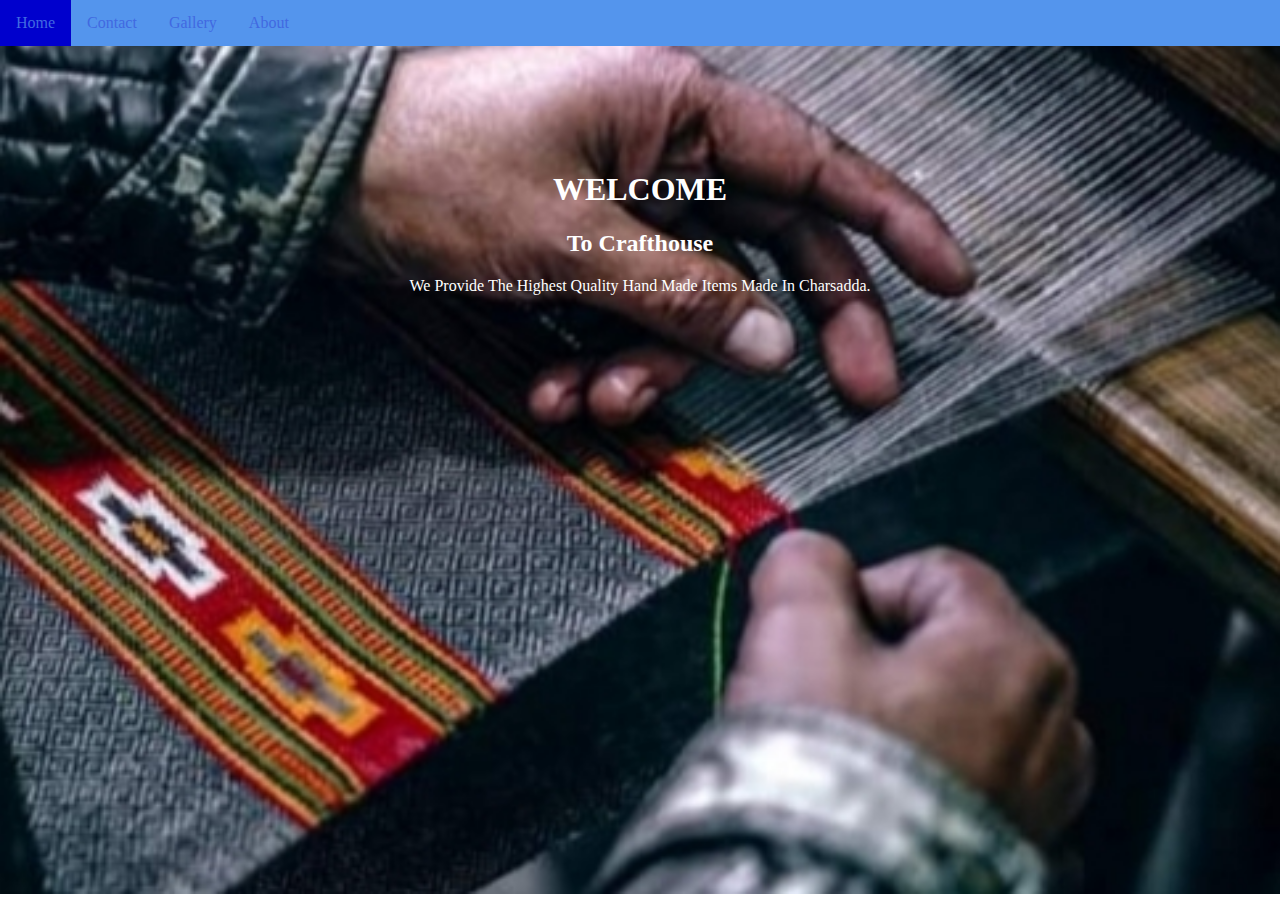
<file: index.html>
<!DOCTYPE html>
<html lang="en">
  <head>
    <meta charset="UTF-8" />
    <meta name="viewport" content="width=device-width, initial-scale=1.0" />
    <title>Document</title>
    <link rel="stylesheet" href="./style.css" />
  </head>
  <body>
    <ul>
      <li><a class="active" href="./index.html">Home</a></li>
      <li><a href="./contact.html">Contact</a></li>
      <li><a href="./gallery.html">Gallery</a></li>
      <li><a href="./about.html">About</a></li>
    </ul>
    <div class="text">
      <h1>WELCOME</h1>
      <h2>To Crafthouse</h2>
      We Provide The Highest Quality Hand Made Items Made In Charsadda.
    </div>
  </body>
</html>
</file>
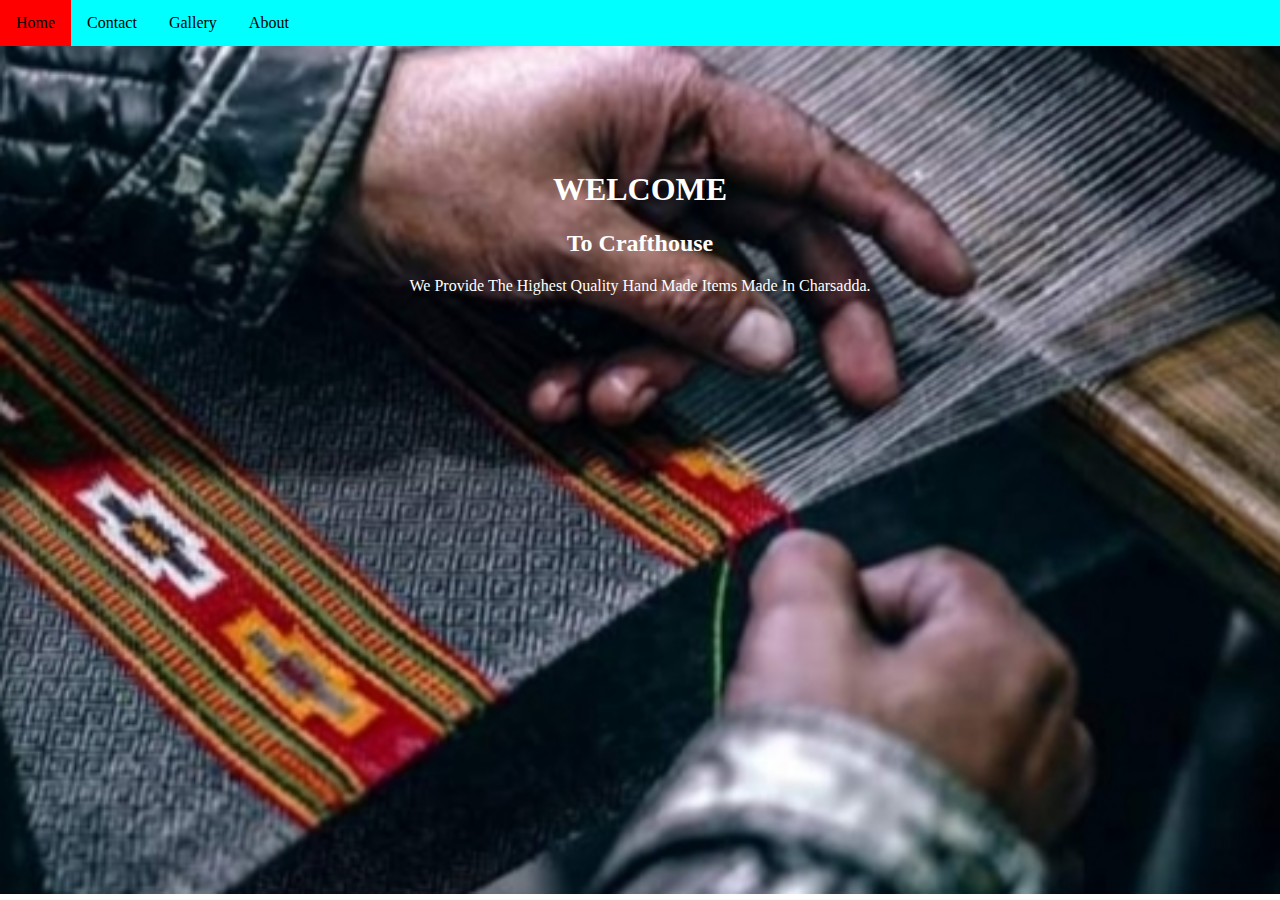
<file: crafthouse/index.html>
<!DOCTYPE html>
<html lang="en">
  <head>
    <meta charset="UTF-8" />
    <meta name="viewport" content="width=device-width, initial-scale=1.0" />
    <title>Document</title>
    <link rel="stylesheet" href="./style.css" />
  </head>
  <body>
    <ul>
      <li><a class="active" href="./index.html">Home</a></li>
      <li><a href="./contact.html">Contact</a></li>
      <li><a href="./gallery.html">Gallery</a></li>
      <li><a href="./about.html">About</a></li>
    </ul>
    <div class="text">
      <h1>WELCOME</h1>
      <h2>To Crafthouse</h2>
      We Provide The Highest Quality Hand Made Items Made In Charsadda.
    </div>
  </body>
</html>
</file>
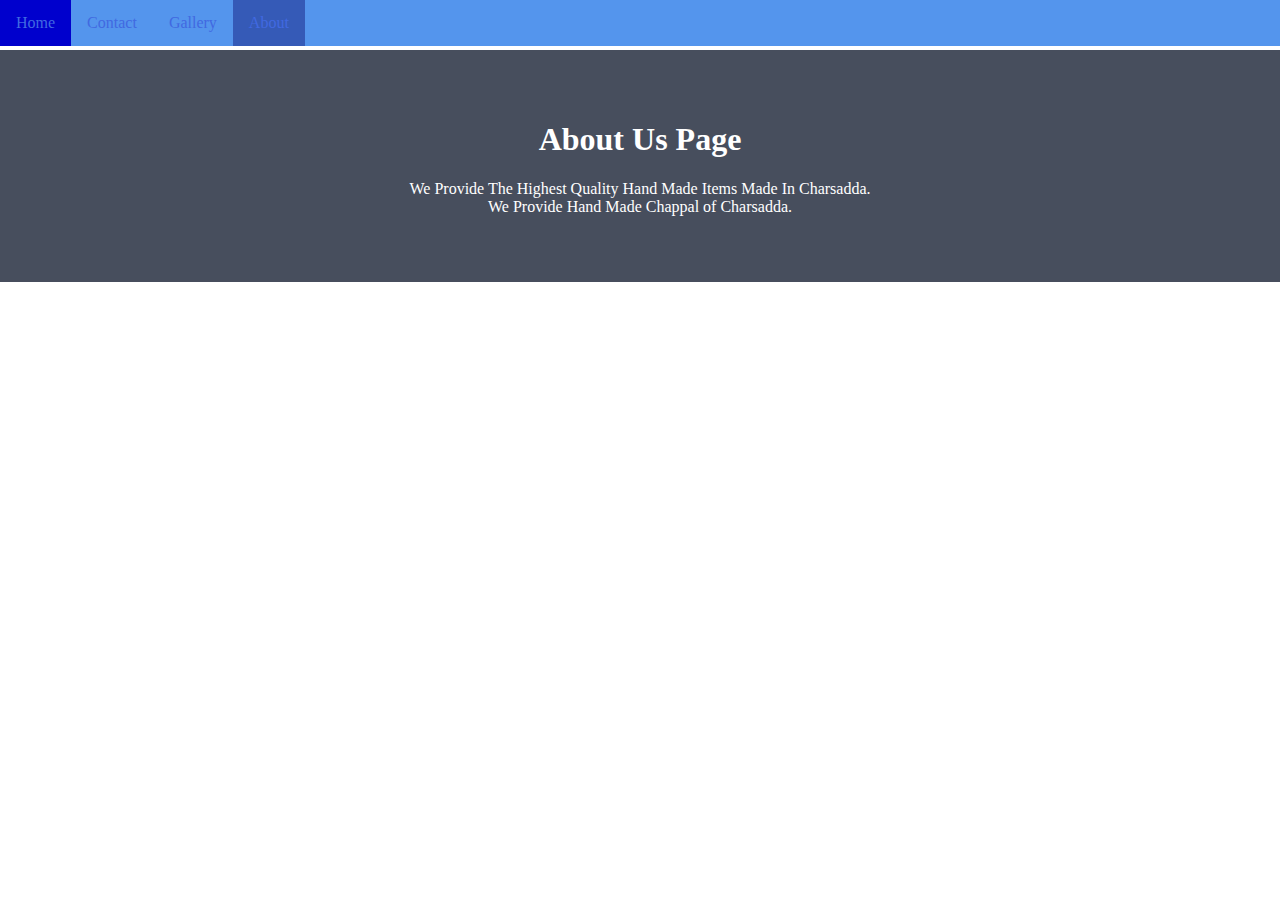
<file: about.html>
<!DOCTYPE html>
<html lang="en">
  <head>
    <meta charset="UTF-8" />
    <meta name="viewport" content="width=device-width, initial-scale=1.0" />
    <title>Document</title>
    <link rel="stylesheet" href="./about.css" />
  </head>
  <body>
    <ul>
      <li><a href="./index.html">Home</a></li>
      <li><a href="./contact.html">Contact</a></li>
      <li><a href="./gallery.html">Gallery</a></li>
      <li><a class="active" href="./about.html">About</a></li>
    </ul>
    <div class="about">
      <h1>About Us Page</h1>
      <p>
        We Provide The Highest Quality Hand Made Items Made In Charsadda. <br />
        We Provide Hand Made Chappal of Charsadda.
      </p>
    </div>
  </body>
</html>
</file>
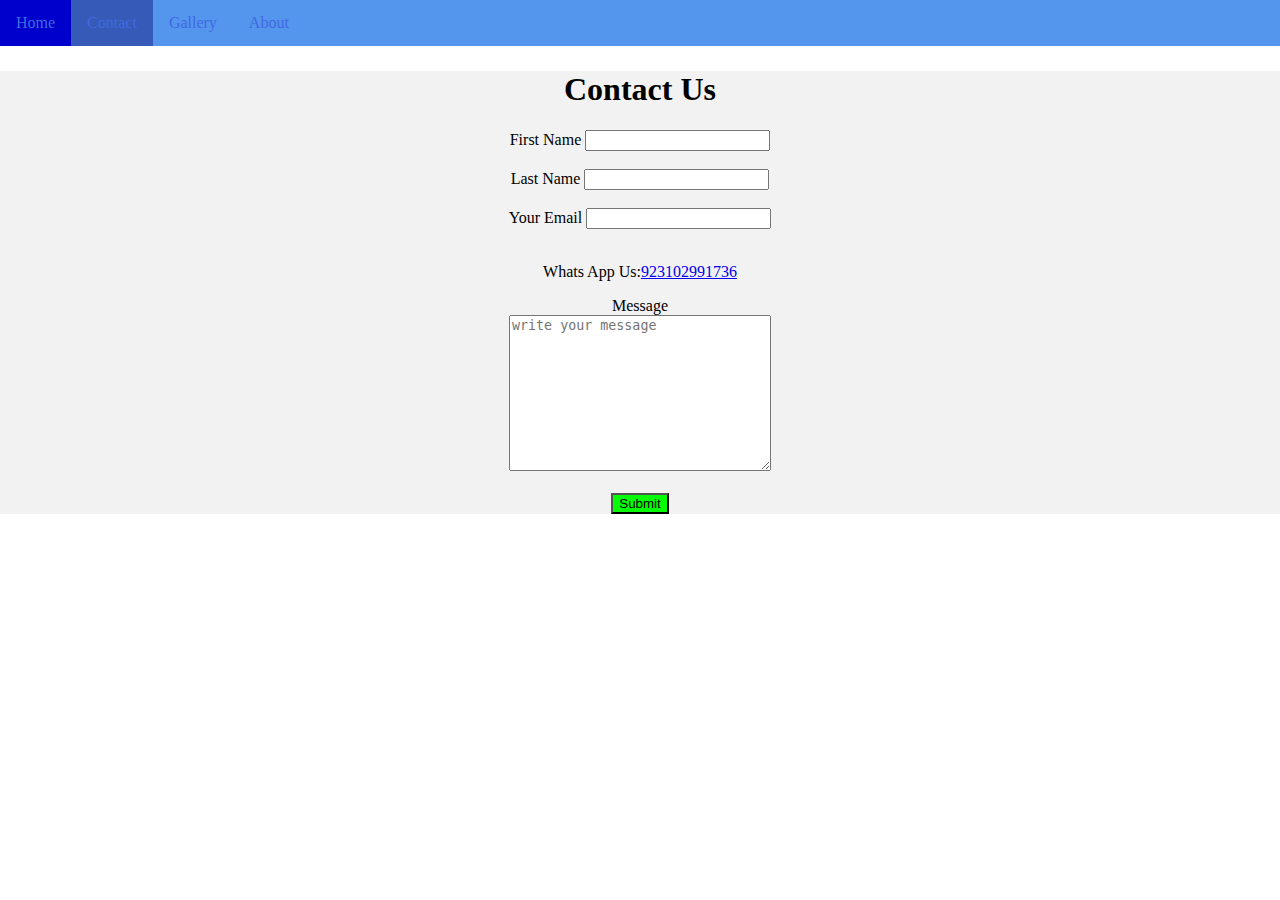
<file: contact.html>
<!DOCTYPE html>
<html lang="en">
  <head>
    <meta charset="UTF-8" />
    <meta name="viewport" content="width=device-width, initial-scale=1.0" />
    <title>Document</title>
    <link rel="stylesheet" href="./contact.css" />
  </head>
  <body>
    <ul>
      <li><a href="./index.html">Home</a></li>
      <li><a class="active" href="./contact.html">Contact</a></li>
      <li><a href="./gallery.html">Gallery</a></li>
      <li><a href="./about.html">About</a></li>
    </ul>
    <div class="contact">
      <h1>Contact Us</h1>
      <form action="">
        <label for="">First Name </label>
        <input type="text" id="fnamee" form="fname" required /><br /><br />
        <label for="">Last Name</label>
        <input type="text" name="astname" id="lastname" required /><br /><br />
        <label for="">Your Email </label>
        <input type="text" id=" Your Email" name="Email" required /><br />
        <br />
        <p>
          Whats App Us:<a
            target="_blank"
            href="https://wa.me/923102991736/?text=Hello I Need A Chappel"
            >923102991736</a
          >
        </p>
        <label for="message">Message</label> <br />
        <textarea
          name="message"
          id="message"
          cols="30"
          rows="10"
          placeholder="write your message"
        ></textarea
        ><br /><br />
        <input class="submit" type="submit" submit />
      </form>
    </div>
  </body>
</html>
</file>
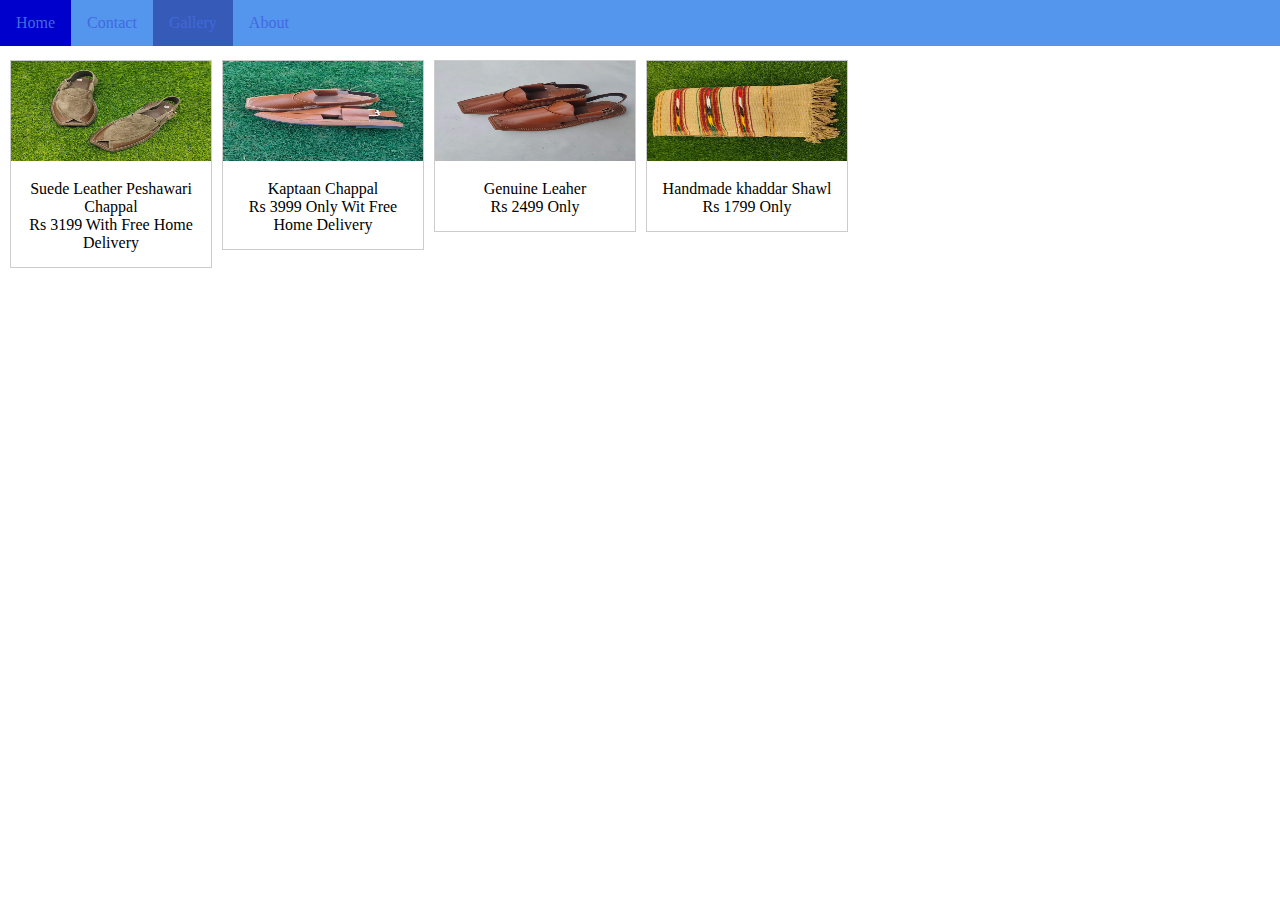
<file: gallery.html>
<!DOCTYPE html>
<html lang="en">
  <head>
    <meta charset="UTF-8" />
    <meta name="viewport" content="width=device-width, initial-scale=1.0" />
    <title>Document</title>
    <link rel="stylesheet" href="./gallery.css" />
  </head>
  <body>
    <ul>
      <li><a href="./index.html">Home</a></li>
      <li><a href="./contact.html">Contact</a></li>
      <li><a class="active" href="./gallery.html">Gallery</a></li>
      <li><a href="./about.html">About</a></li>
    </ul>
    <div class="gallery">
      <a target="_blank" href="./WhatsApp Image 2023-10-04 at 9.12.16 AM.jpeg">
        <img
          src="./WhatsApp Image 2023-10-04 at 9.12.16 AM.jpeg"
          alt=""
          width="200"
          height="100"
        />
      </a>
      <div class="des">
        Suede Leather Peshawari Chappal<br />
        Rs 3199 With Free Home Delivery
      </div>
    </div>
    <div class="gallery">
      <a target="_blank" href="./WhatsApp Image 2023-10-04 at 9.45.09 AM.jpeg"
        ><img
          src="./WhatsApp Image 2023-10-04 at 9.45.09 AM.jpeg"
          alt=""
          width="200"
          height="100"
      /></a>
      <div class="des">
        Kaptaan Chappal <br />Rs 3999 Only Wit Free Home Delivery
      </div>
    </div>
    <div class="gallery">
      <a target="_blank" href="./WhatsApp Image 2023-10-04 at 9.41.56 AM.jpeg">
        <img
          src="./WhatsApp Image 2023-10-04 at 9.41.56 AM.jpeg"
          alt=""
          width="200"
          height="100"
        />
      </a>
      <div class="des">
        Genuine Leaher <br />
        Rs 2499 Only
      </div>
    </div>
    <div class="gallery">
      <a target="_blank" href="./WhatsApp Image 2023-10-04 at 9.38.42 AM.jpeg">
        <img
          src="./WhatsApp Image 2023-10-04 at 9.38.42 AM.jpeg"
          alt=""
          width="200"
          height="100"
        />
      </a>
      <div class="des">
        Handmade khaddar Shawl <br />
        Rs 1799 Only
      </div>
    </div>
  </body>
</html>
</file>
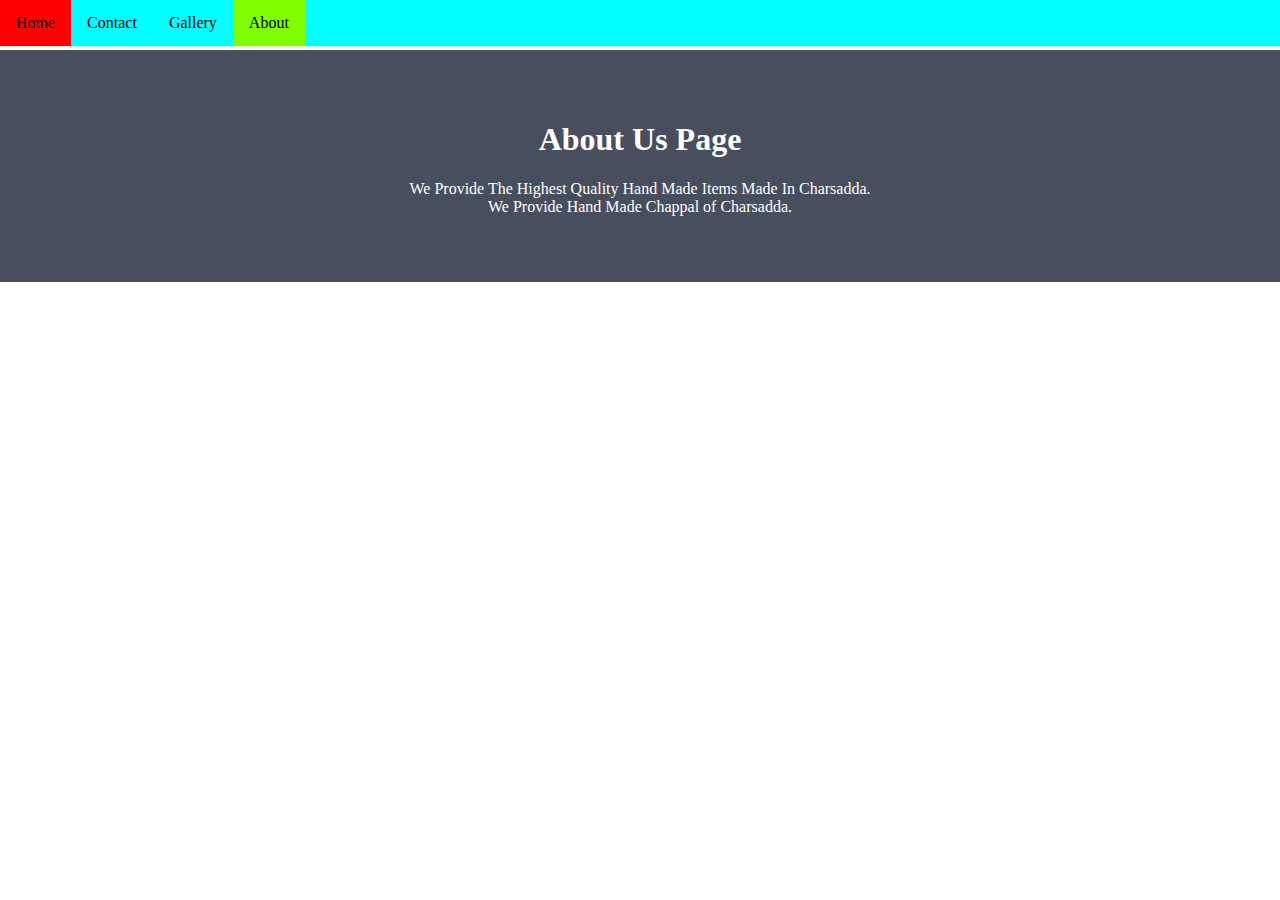
<file: crafthouse/about.html>
<!DOCTYPE html>
<html lang="en">
  <head>
    <meta charset="UTF-8" />
    <meta name="viewport" content="width=device-width, initial-scale=1.0" />
    <title>Document</title>
    <link rel="stylesheet" href="./about.css" />
  </head>
  <body>
    <ul>
      <li><a href="./index.html">Home</a></li>
      <li><a href="./contact.html">Contact</a></li>
      <li><a href="./gallery.html">Gallery</a></li>
      <li><a class="active" href="./about.html">About</a></li>
    </ul>
    <div class="about">
      <h1>About Us Page</h1>
      <p>
        We Provide The Highest Quality Hand Made Items Made In Charsadda. <br />
        We Provide Hand Made Chappal of Charsadda.
      </p>
    </div>
  </body>
</html>
</file>
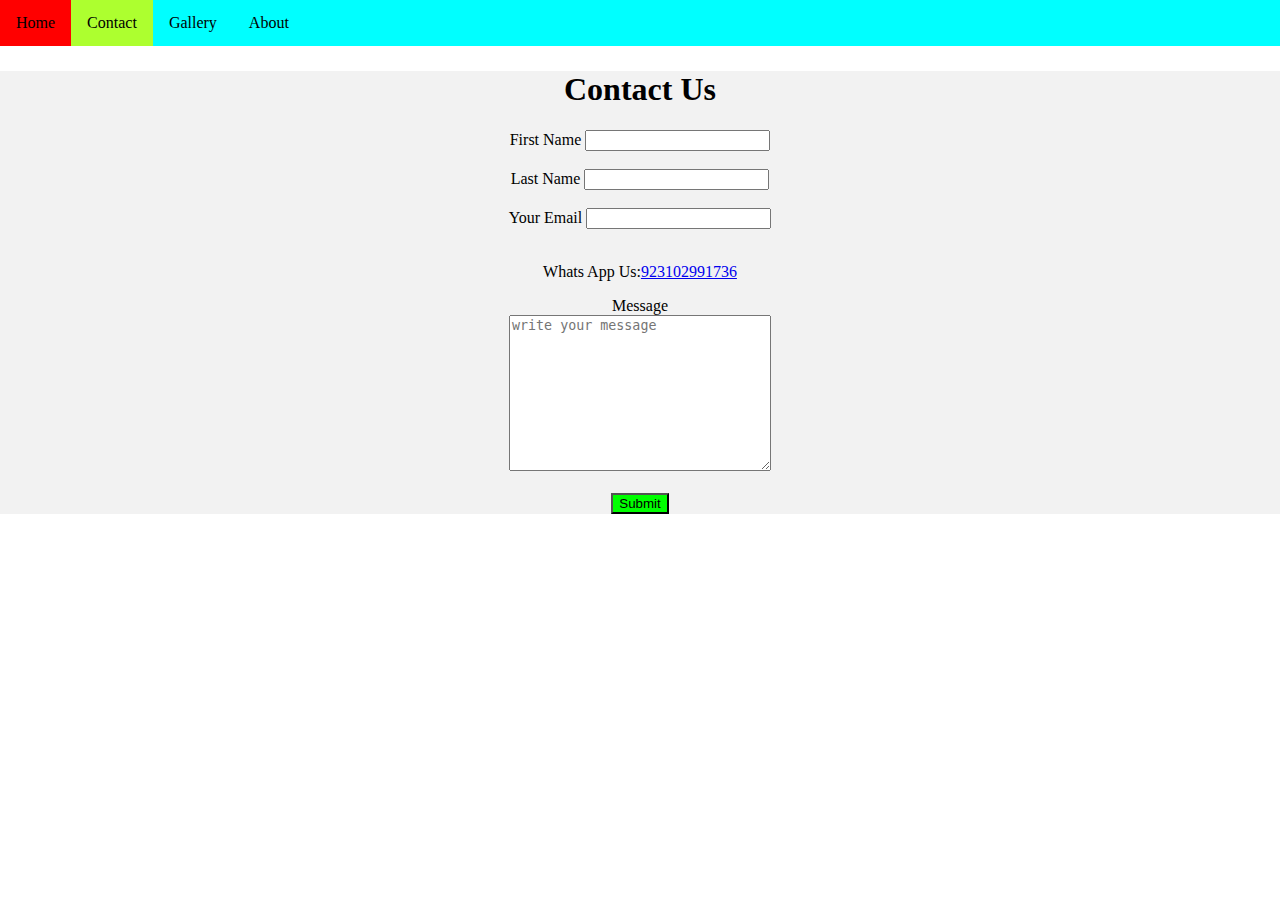
<file: crafthouse/contact.html>
<!DOCTYPE html>
<html lang="en">
  <head>
    <meta charset="UTF-8" />
    <meta name="viewport" content="width=device-width, initial-scale=1.0" />
    <title>Document</title>
    <link rel="stylesheet" href="./contact.css" />
  </head>
  <body>
    <ul>
      <li><a href="./index.html">Home</a></li>
      <li><a class="active" href="./contact.html">Contact</a></li>
      <li><a href="./gallery.html">Gallery</a></li>
      <li><a href="./about.html">About</a></li>
    </ul>
    <div class="contact">
      <h1>Contact Us</h1>
      <form action="">
        <label for="">First Name </label>
        <input type="text" id="fnamee" form="fname" required /><br /><br />
        <label for="">Last Name</label>
        <input type="text" name="astname" id="lastname" required /><br /><br />
        <label for="">Your Email </label>
        <input type="text" id=" Your Email" name="Email" required /><br />
        <br />
        <p>
          Whats App Us:<a
            target="_blank"
            href="https://wa.me/923102991736/?text=Hello I Need A Chappel"
            >923102991736</a
          >
        </p>
        <label for="message">Message</label> <br />
        <textarea
          name="message"
          id="message"
          cols="30"
          rows="10"
          placeholder="write your message"
        ></textarea
        ><br /><br />
        <input class="submit" type="submit" submit />
      </form>
    </div>
  </body>
</html>
</file>
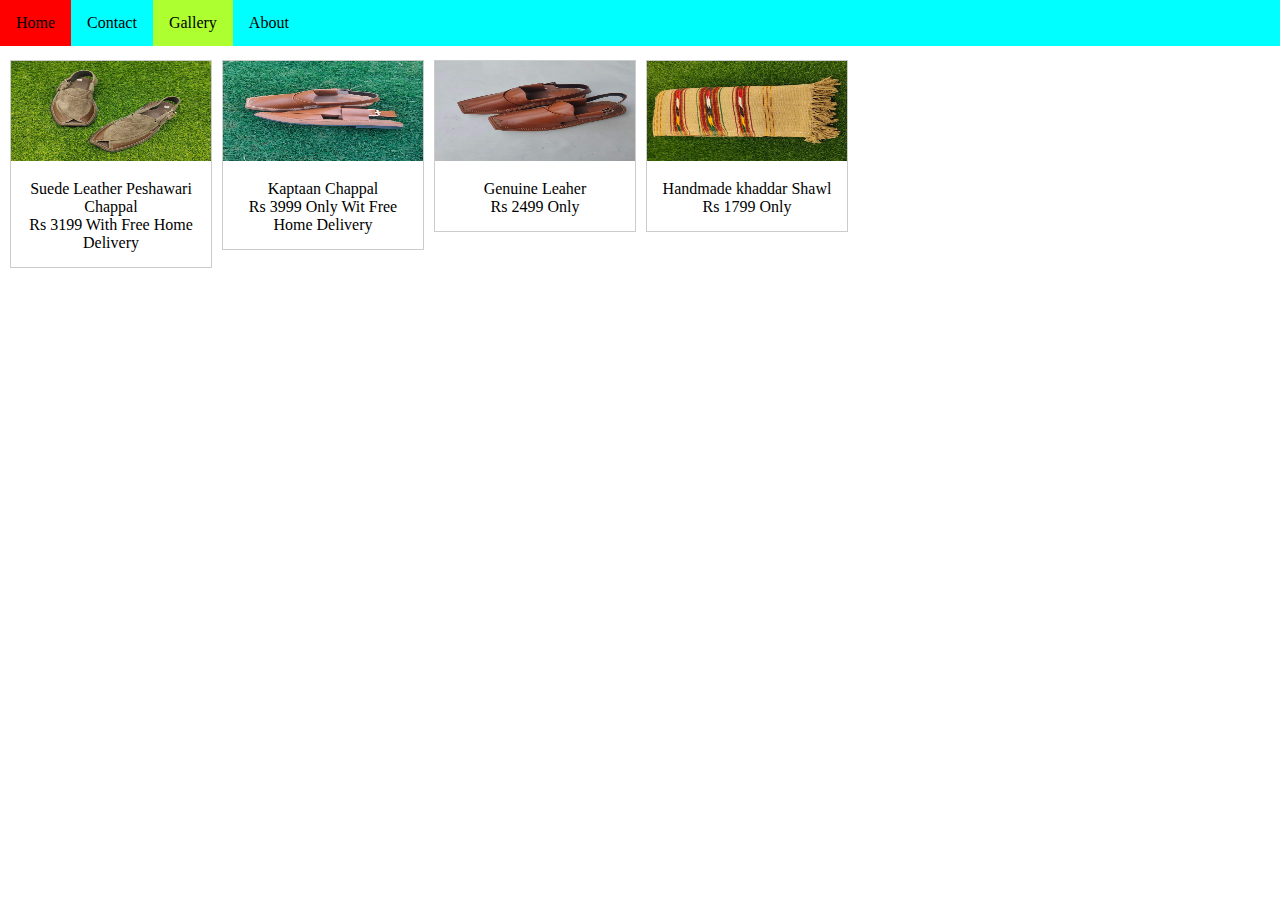
<file: crafthouse/gallery.html>
<!DOCTYPE html>
<html lang="en">
  <head>
    <meta charset="UTF-8" />
    <meta name="viewport" content="width=device-width, initial-scale=1.0" />
    <title>Document</title>
    <link rel="stylesheet" href="./gallery.css" />
  </head>
  <body>
    <ul>
      <li><a href="./index.html">Home</a></li>
      <li><a href="./contact.html">Contact</a></li>
      <li><a class="active" href="./gallery.html">Gallery</a></li>
      <li><a href="./about.html">About</a></li>
    </ul>
    <div class="gallery">
      <a target="_blank" href="./WhatsApp Image 2023-10-04 at 9.12.16 AM.jpeg">
        <img
          src="./WhatsApp Image 2023-10-04 at 9.12.16 AM.jpeg"
          alt=""
          width="200"
          height="100"
        />
      </a>
      <div class="des">
        Suede Leather Peshawari Chappal<br />
        Rs 3199 With Free Home Delivery
      </div>
    </div>
    <div class="gallery">
      <a target="_blank" href="./WhatsApp Image 2023-10-04 at 9.45.09 AM.jpeg"
        ><img
          src="./WhatsApp Image 2023-10-04 at 9.45.09 AM.jpeg"
          alt=""
          width="200"
          height="100"
      /></a>
      <div class="des">
        Kaptaan Chappal <br />Rs 3999 Only Wit Free Home Delivery
      </div>
    </div>
    <div class="gallery">
      <a target="_blank" href="./WhatsApp Image 2023-10-04 at 9.41.56 AM.jpeg">
        <img
          src="./WhatsApp Image 2023-10-04 at 9.41.56 AM.jpeg"
          alt=""
          width="200"
          height="100"
        />
      </a>
      <div class="des">
        Genuine Leaher <br />
        Rs 2499 Only
      </div>
    </div>
    <div class="gallery">
      <a target="_blank" href="./WhatsApp Image 2023-10-04 at 9.38.42 AM.jpeg">
        <img
          src="./WhatsApp Image 2023-10-04 at 9.38.42 AM.jpeg"
          alt=""
          width="200"
          height="100"
        />
      </a>
      <div class="des">
        Handmade khaddar Shawl <br />
        Rs 1799 Only
      </div>
    </div>
  </body>
</html>
</file>
<file: style.css>
body {
  margin: 0;
  background-image: url(./WhatsApp\ Image\ 2023-10-02\ at\ 10.07.52\ PM.jpeg);
  background-repeat: no-repeat;
  background-size: cover;
  height: 500px;
  background-position: center;
  position: relative;
  padding-top: 50px;
}
ul {
  list-style-type: none;
  padding: 0;
  margin: 0;
  position: fixed;
  width: 100%;
  overflow: hidden;
  background-color: #5495ed;
  top: 0;
}
li {
  float: left;
}
li a {
  display: block;
  padding: 14px 16px;
  text-decoration: none;
  color: #4169e1;
  text-align: center;
}
li a:hover {
  background-color: #0000cd;
}
.active {
  background-color: #355ab7;
}
.text {
  text-align: center;
  color: white;
  padding: 100px;
}
</file>
<file: crafthouse/style.css>
body {
  margin: 0;
  background-image: url(./WhatsApp\ Image\ 2023-10-02\ at\ 10.07.52\ PM.jpeg);
  background-repeat: no-repeat;
  background-size: cover;
  height: 500px;
  background-position: center;
  position: relative;
  padding-top: 50px;
}
ul {
  list-style-type: none;
  padding: 0;
  margin: 0;
  position: fixed;
  width: 100%;
  overflow: hidden;
  background-color: cyan;
  top: 0;
}
li {
  float: left;
}
li a {
  display: block;
  padding: 14px 16px;
  text-decoration: none;
  color: black;
  text-align: center;
}
li a:hover {
  background-color: red;
}
.active {
  background-color: chartreuse;
}
.text {
  text-align: center;
  color: white;
  padding: 100px;
}
</file>
<file: about.css>
body {
  margin: 0;
  padding-top: 50px;
}

ul {
  margin: 0;
  padding: 0;
  list-style-type: none;
  background-color: #5495ed;
  top: 0;
  width: 100%;
  overflow: hidden;
  position: fixed;
}
li {
  float: left;
}
li a {
  padding: 14px 16px;
  text-decoration: none;
  color: #4169e1;
  text-align: center;
  display: block;
}
li a:hover {
  background-color: #0000cd;
}
.active {
  background-color: #355ab7;
}
.about {
  padding: 50px;
  background-color: #474e5d;
  color: white;
  text-align: center;
}
</file>
<file: contact.css>
body {
  margin: 0;
  padding-top: 50px;
}
ul {
  list-style-type: none;
  background-color: #5495ed;
  padding: 0;
  margin: 0;
  position: fixed;
  width: 100%;
  top: 0;
}
li {
  float: left;
}
li a {
  display: block;
  padding: 14px 16px;
  text-decoration: none;
  color: #4169e1;
  text-align: center;
}
li a:hover {
  background-color: #0000cd;
}
.active {
  background-color: #355ab7;
}
.contact {
  text-align: center;
  color: black;
  background-color: #f2f2f2;
}
.submit {
  background-color: #00ff00;
}
</file>
<file: gallery.css>
body {
  margin: 0;
  padding-top: 50px;
}
ul {
  width: 100%;
  background-color: #5495ed;
  position: fixed;
  list-style-type: none;
  margin: 0;
  width: 100%;
  top: 0;
  overflow: hidden;
  padding: 0;
}
li {
  float: left;
}
li a {
  padding: 14px 16px;
  color: #4169e1;
  text-decoration: none;
  display: block;
  text-align: center;
}
li a:hover {
  background-color: #0000cd;
}
.active {
  background-color: #355ab7;
}
.gallery {
  border: 1px solid #ccc;
  width: 200px;
  float: left;
  margin-left: 10px;
  margin-top: 10px;
}
.gallery:hover {
  border: 1px solid #777;
}
.des {
  padding: 15px;
  text-align: center;
}
</file>
<file: crafthouse/about.css>
body {
  margin: 0;
  padding-top: 50px;
}

ul {
  margin: 0;
  padding: 0;
  list-style-type: none;
  background-color: cyan;
  top: 0;
  width: 100%;
  overflow: hidden;
  position: fixed;
}
li {
  float: left;
}
li a {
  padding: 14px 16px;
  text-decoration: none;
  color: black;
  text-align: center;
  display: block;
}
li a:hover {
  background-color: red;
}
.active {
  background-color: chartreuse;
}
.about {
  padding: 50px;
  background-color: #474e5d;
  color: white;
  text-align: center;
}
</file>
<file: crafthouse/contact.css>
body {
  margin: 0;
  padding-top: 50px;
}
ul {
  list-style-type: none;
  background-color: cyan;
  padding: 0;
  margin: 0;
  position: fixed;
  width: 100%;
  top: 0;
}
li {
  float: left;
}
li a {
  display: block;
  padding: 14px 16px;
  text-decoration: none;
  color: black;
  text-align: center;
}
li a:hover {
  background-color: red;
}
.active {
  background-color: greenyellow;
}
.contact {
  text-align: center;
  color: black;
  background-color: #f2f2f2;
}
.submit {
  background-color: #00ff00;
}
</file>
<file: crafthouse/gallery.css>
body {
  margin: 0;
  padding-top: 50px;
}
ul {
  background-color: cyan;
  position: fixed;
  list-style-type: none;
  margin: 0;
  width: 100%;
  top: 0;
  overflow: hidden;
  padding: 0;
}
li {
  float: left;
}
li a {
  padding: 14px 16px;
  color: black;
  text-decoration: none;
  display: block;
  text-align: center;
}
li a:hover {
  background-color: red;
}
.active {
  background-color: greenyellow;
}
.gallery {
  border: 1px solid #ccc;
  width: 200px;
  float: left;
  margin-left: 10px;
  margin-top: 10px;
}
.gallery:hover {
  border: 1px solid #777;
}
.des {
  padding: 15px;
  text-align: center;
}
</file>
